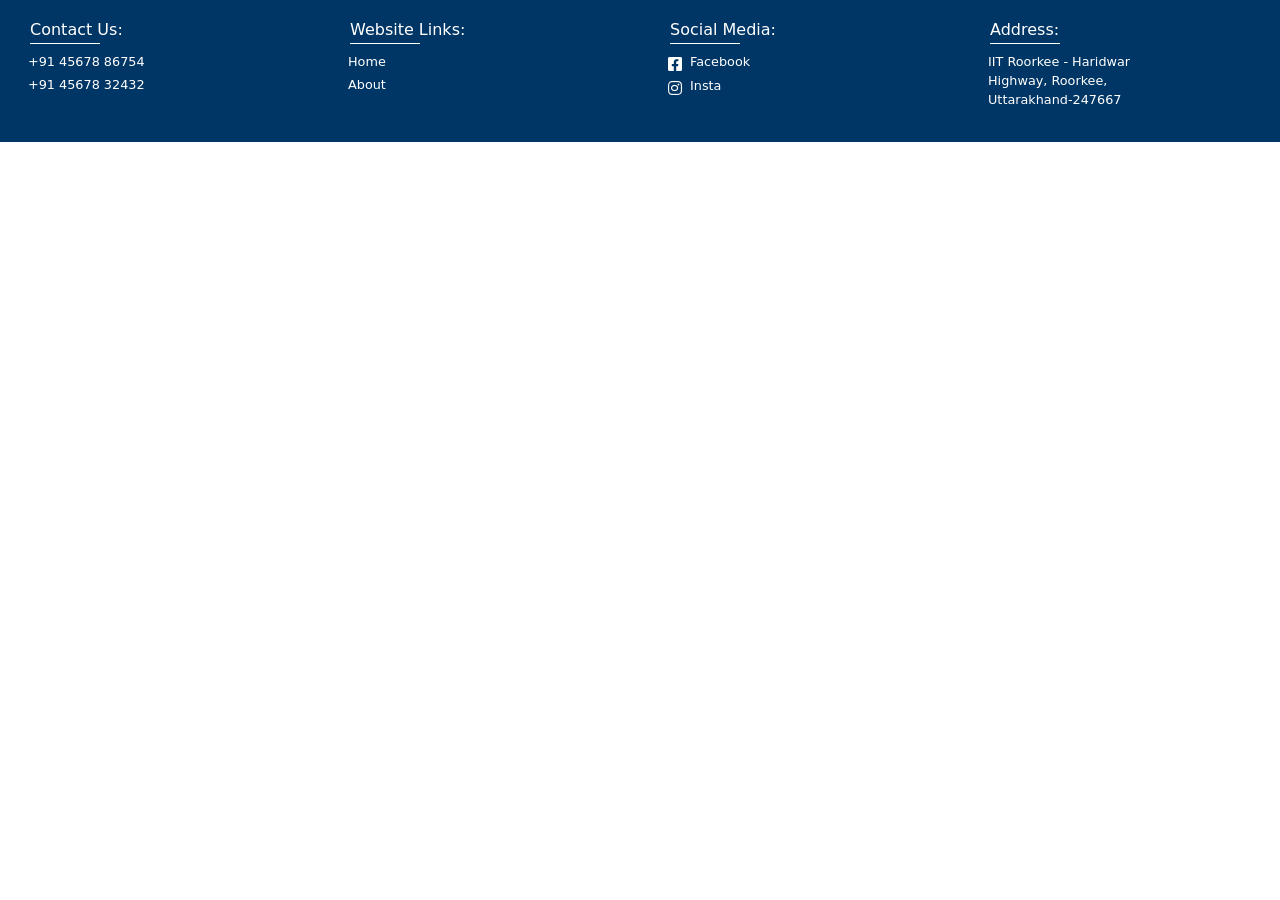
<file: index.html>
<!DOCTYPE html>
<html lang="en">
<head>
    <meta charset="UTF-8">
    <meta http-equiv="X-UA-Compatible" content="IE=edge">
    <meta name="viewport" content="width=device-width, initial-scale=1.0">
    <link href="https://cdn.jsdelivr.net/npm/bootstrap@5.0.2/dist/css/bootstrap.min.css" rel="stylesheet" integrity="sha384-EVSTQN3/azprG1Anm3QDgpJLIm9Nao0Yz1ztcQTwFspd3yD65VohhpuuCOmLASjC" crossorigin="anonymous">
    <link rel="stylesheet" href="https://use.fontawesome.com/releases/v5.7.0/css/all.css" integrity="sha384-lZN37f5QGtY3VHgisS14W3ExzMWZxybE1SJSEsQp9S+oqd12jhcu+A56Ebc1zFSJ" crossorigin="anonymous">
    <script src="https://cdn.jsdelivr.net/npm/bootstrap@5.0.2/dist/js/bootstrap.bundle.min.js" integrity="sha384-MrcW6ZMFYlzcLA8Nl+NtUVF0sA7MsXsP1UyJoMp4YLEuNSfAP+JcXn/tWtIaxVXM" crossorigin="anonymous"></script>
    <link href="stylesheet.css" rel="stylesheet">
    <title>Footer</title>
</head>
<body>
    <div id="footer" class="container-fluid text-white">
        <div class="row">
            <div class="col-md-3 p-2">
                <div class="container d-flex flex-column m-2">
                    <span id="title" class="col-xg-5">
                        Contact Us:
                    </span>
                    <span id="content" class="pt-2 pb-1">
                        +91 45678 86754
                    </span>
                    <span id="content" class="pb-1">
                        +91 45678 32432
                    </span>
                </div>
            </div>
            <div class="col-md-3 p-2">
                <div class="container d-flex flex-column m-2">
                    <span id="title" class="col-xg-6">
                        Website Links:
                    </span>
                    <a href="#" id="content" class="pt-2 pb-1 text-decoration-none text-white">
                       Home
                    </a>
                    <a href="#" id="content" class="pb-1 text-decoration-none text-white">
                        About
                    </a>
                </div>
            </div>
            <div class="col-md-3 p-2">
                <div class="container d-flex flex-column m-2">
                    <span id="title" class="col-xg-6">
                        Social Media:
                    </span>
                    <div class="pt-2 pb-1 d-flex">
                        <i class="fab fa-facebook-square pt-1"></i>
                        <span id="content" class="px-2"><a href="#" class="text-decoration-none text-white">Facebook</a></span>
                    </div>
                    <div class="pb-2 d-flex">
                        <i class="fab fa-instagram pt-1"></i>
                        <span id="content" class="px-2"><a href="#" class="text-decoration-none text-white">Insta</a></span>
                    </div>
                </div>
            </div>
            <div class="col-md-3 p-2">
                <div class="container d-flex flex-column m-2">
                    <span id="title" class="col-xg-4">
                        Address:
                    </span>
                    <p id="content" class="col col-lg-8 col-xg-11 col-xm-11 pt-2">
                        IIT Roorkee - Haridwar Highway, Roorkee, Uttarakhand-247667
                    </p>
                </div>
            </div>
        </div>
    </div>
</body>
</html>
</file>
<file: stylesheet.css>
#footer{
    background-color: #003665;
}
#title{
    display: inline-block;
    position: relative;
    padding: 2px;
}  
#title:before {
    content: "";
    position: absolute;
    width: 25%;
    bottom: 0;
    border-bottom: 1px solid white;
}
#content{
    font-size: 0.8rem;
}

@media screen and (max-width: 768px) {
    #title:before{
        width: 50%;
    }
}
</file>
